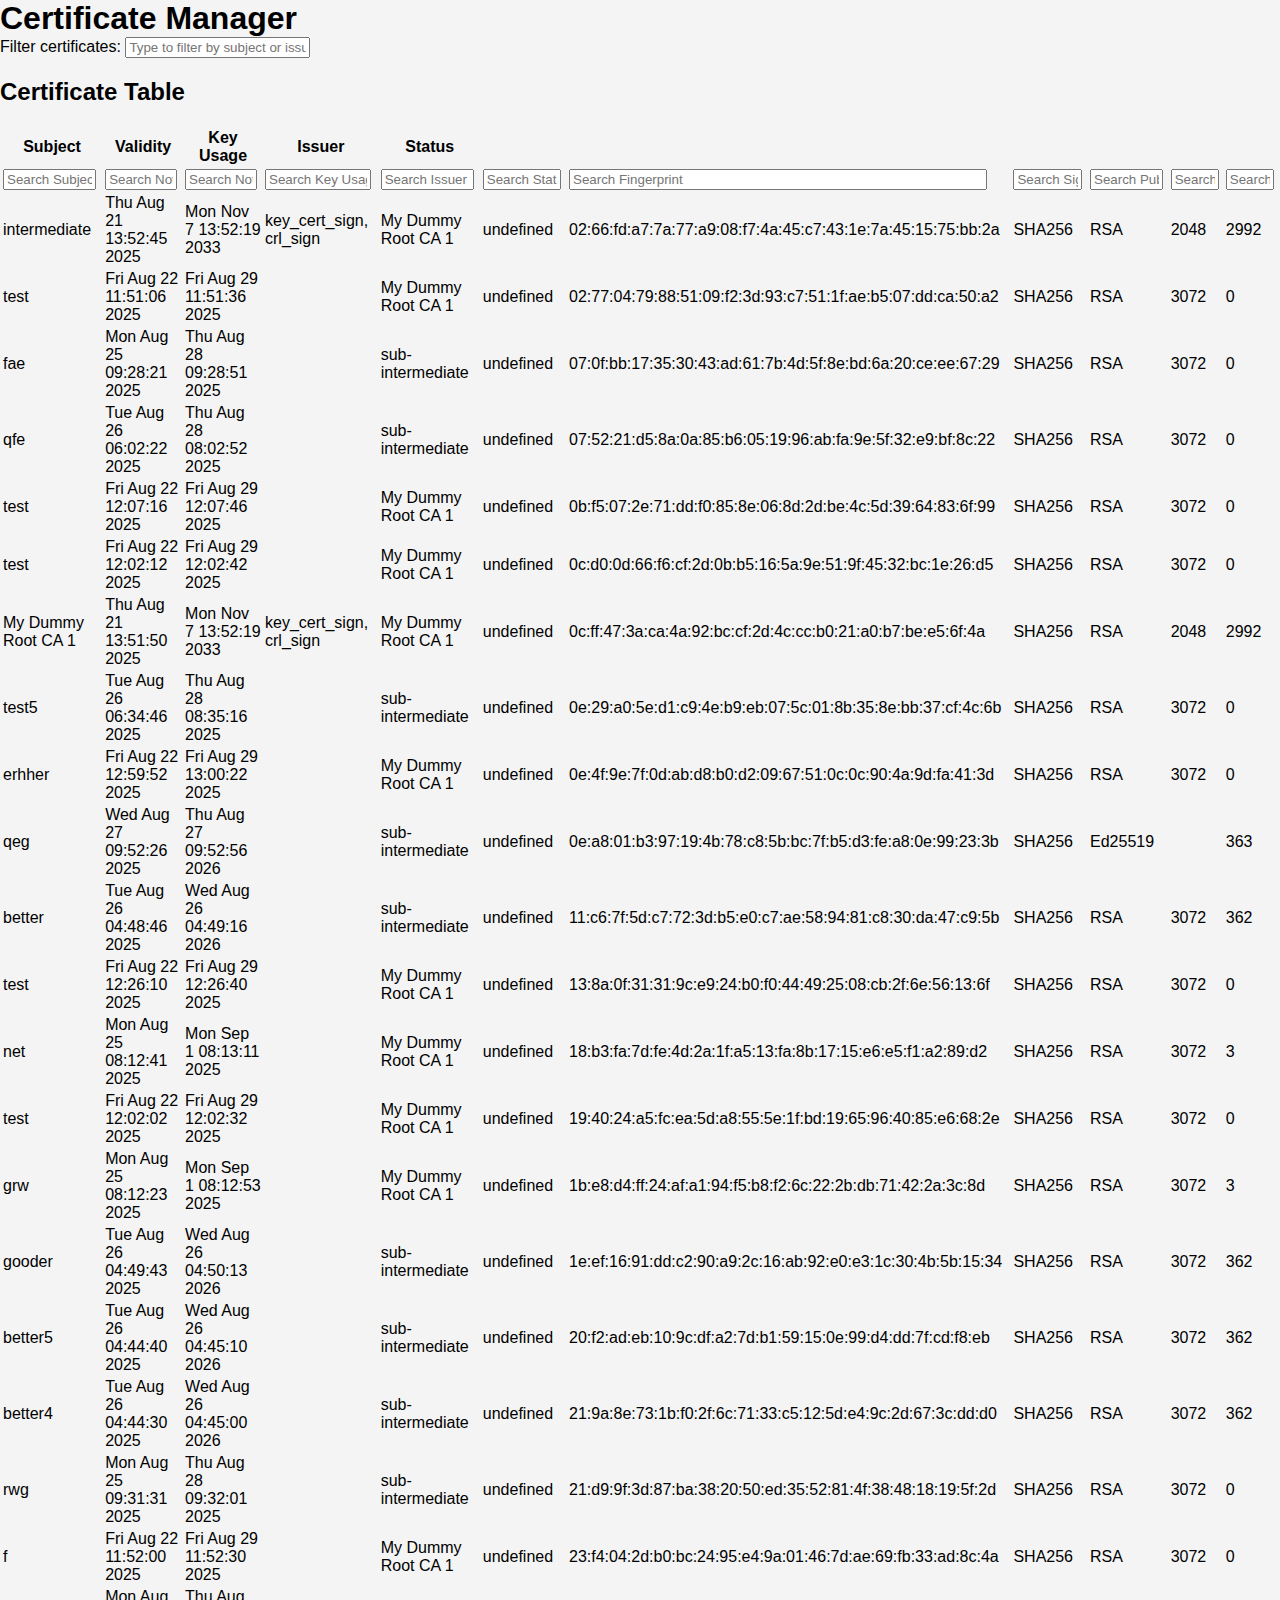
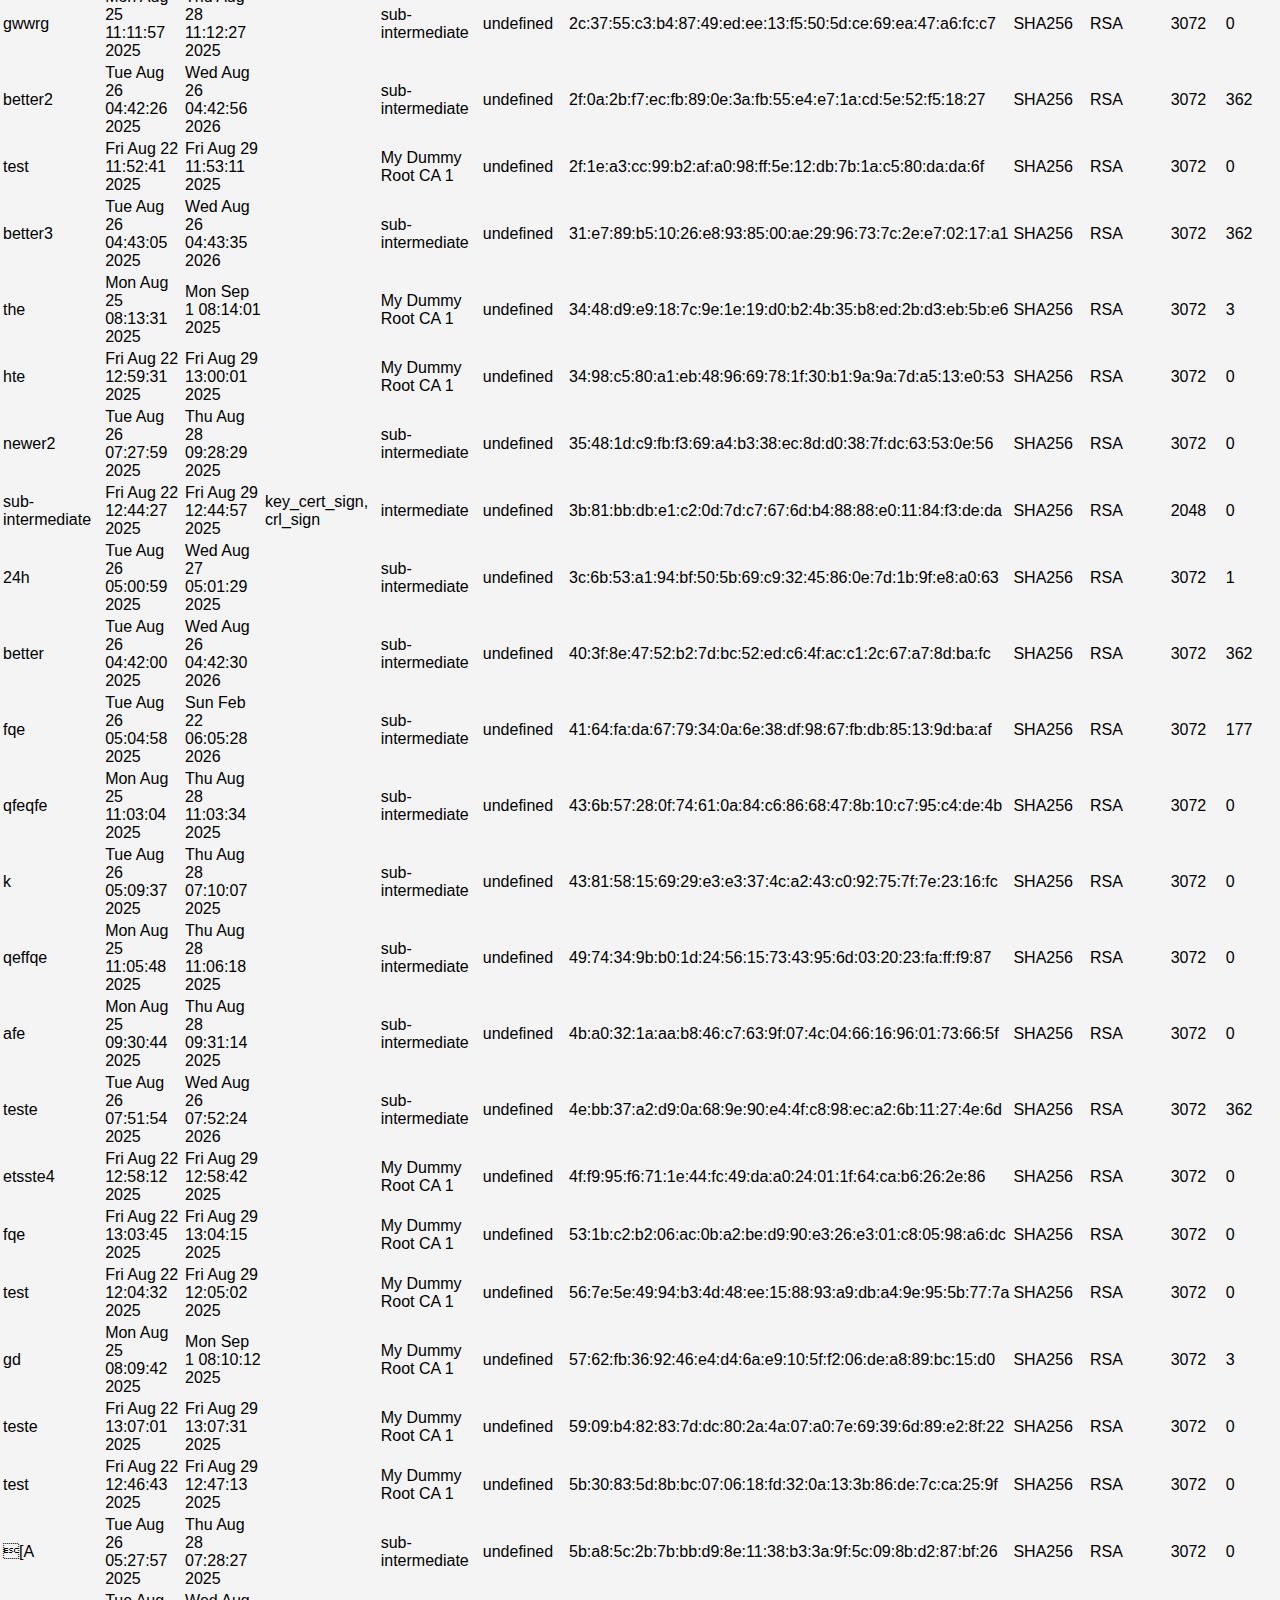
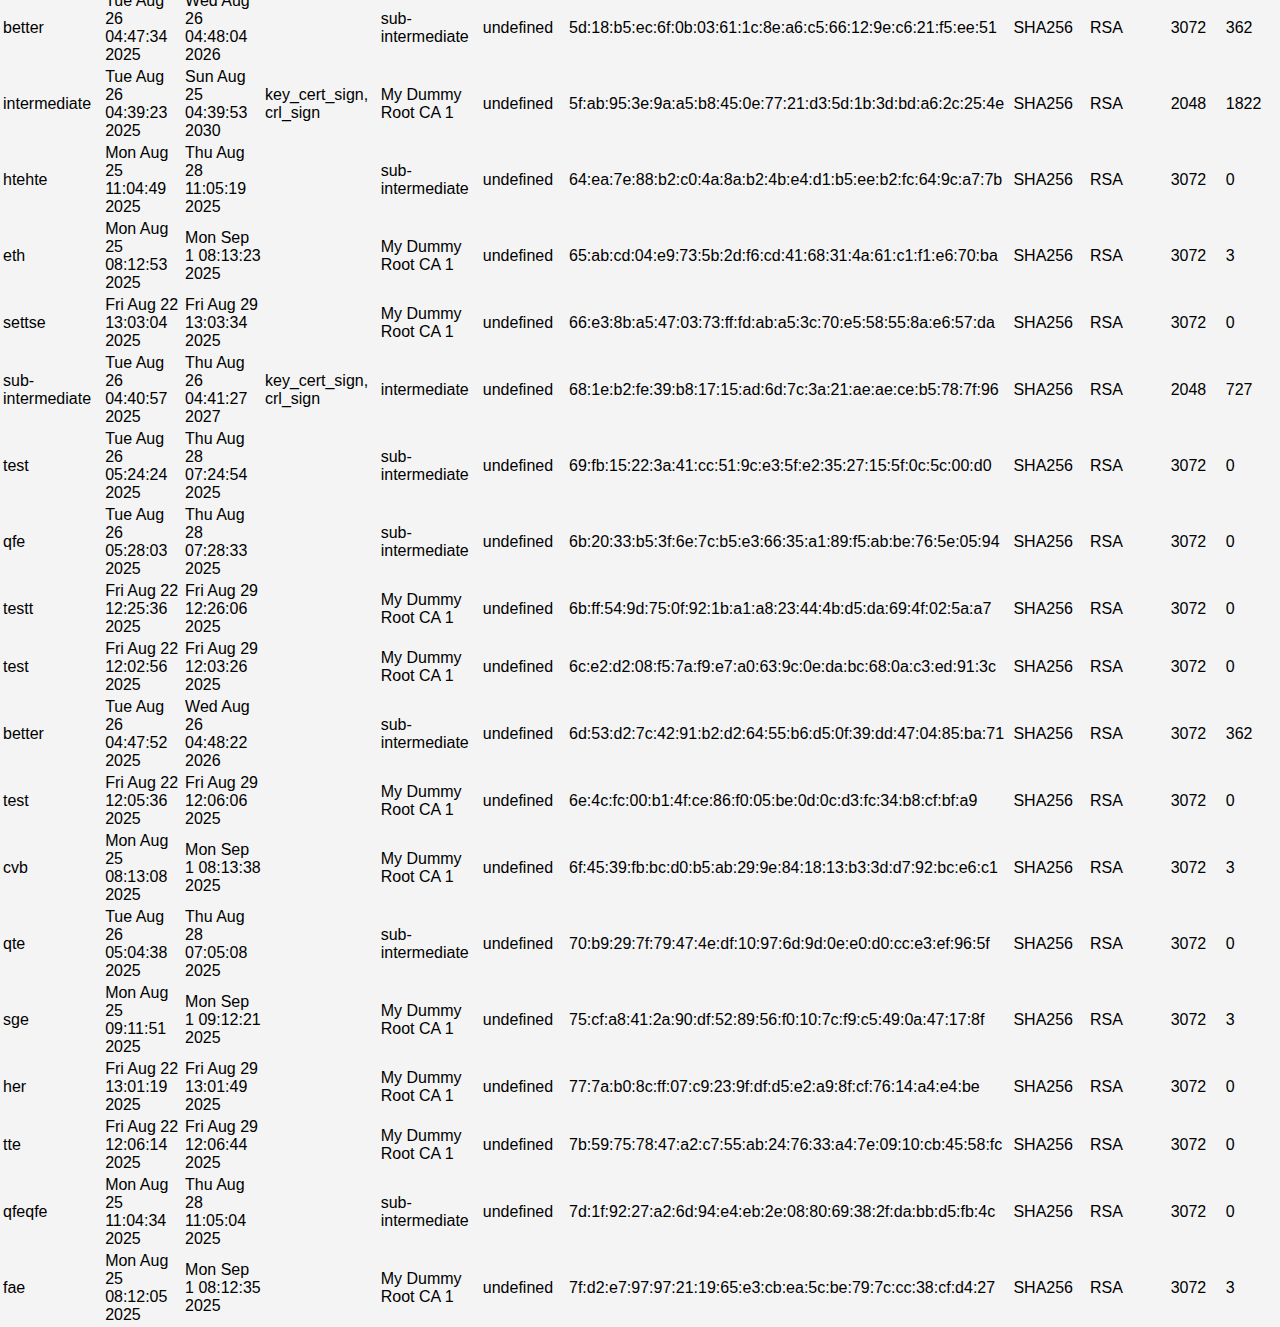
<file: index.html>
<!DOCTYPE html>
<html lang="en">
<head>
    <meta charset="UTF-8">
    <title>Certmanager Codesign - Certificate List</title>
    <link rel="stylesheet" href="css/styles.css">
    <script src="js/getLocalCertificates.js"></script>
    <script src="js/certificate-list.js"></script>
</head>
<body>
    <h1>Certificate Manager</h1>

    <div>
        <label for="filter-input">Filter certificates:</label>
        <input type="text" id="filter-input" placeholder="Type to filter by subject or issuer...">
    </div>

    <h2>Certificate Table</h2>
    <table>
      <thead>
        <tr>
          <th>Subject</th>
          <th>Validity</th>
          <th>Key Usage</th>
          <th>Issuer</th>
          <th>Status</th>
        </tr>
        <tr id="column-search-row"></tr>
      </thead>
      <tbody id="certificates-body"></tbody>
    </table>
</body>
</html>
</file>
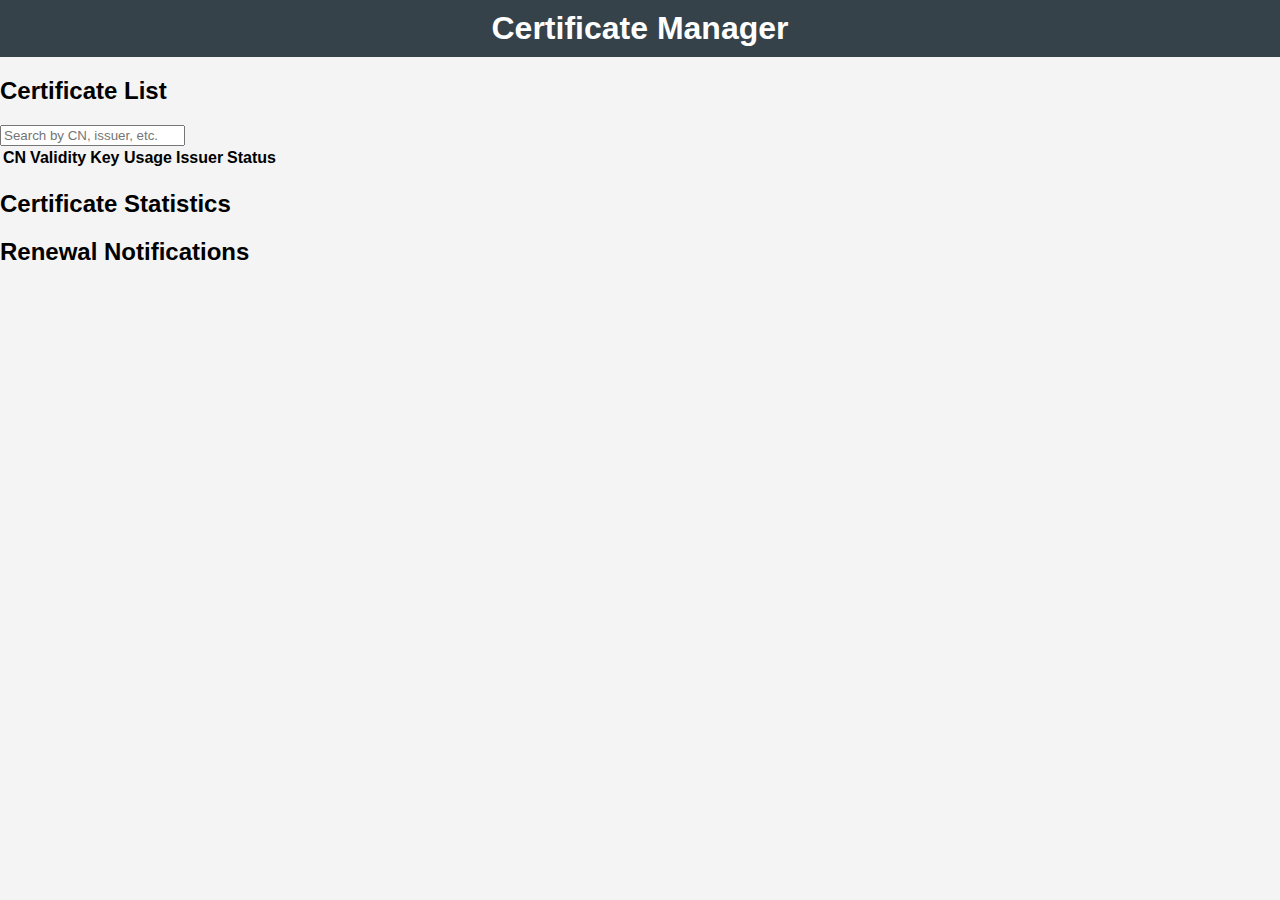
<file: certificate-manager-ui/index.html>
<!DOCTYPE html>
<html lang="en">
<head>
    <meta charset="UTF-8">
    <meta name="viewport" content="width=device-width, initial-scale=1.0">
    <title>Certificate Manager</title>
    <link rel="stylesheet" href="css/styles.css">
</head>
<body>
    <header>
        <h1>Certificate Manager</h1>
    </header>
    <main>
        <section id="certificate-list">
            <h2>Certificate List</h2>
            <input type="text" id="search" placeholder="Search by CN, issuer, etc.">
            <table>
                <thead>
                    <tr>
                        <th>CN</th>
                        <th>Validity</th>
                        <th>Key Usage</th>
                        <th>Issuer</th>
                        <th>Status</th>
                    </tr>
                </thead>
                <tbody id="certificates-body">
                    <!-- Certificate rows will be populated here -->
                </tbody>
            </table>
        </section>
        <section id="certificate-stats">
            <h2>Certificate Statistics</h2>
            <div id="stats-container">
                <!-- Statistics will be displayed here -->
            </div>
        </section>
        <section id="notifications">
            <h2>Renewal Notifications</h2>
            <div id="notification-container">
                <!-- Notifications will be displayed here -->
            </div>
        </section>
    </main>
    <script src="js/app.js"></script>
    <script src="js/certificate-list.js"></script>
    <script src="js/certificate-stats.js"></script>
    <script src="js/notification-manager.js"></script>
</body>
</html>
</file>
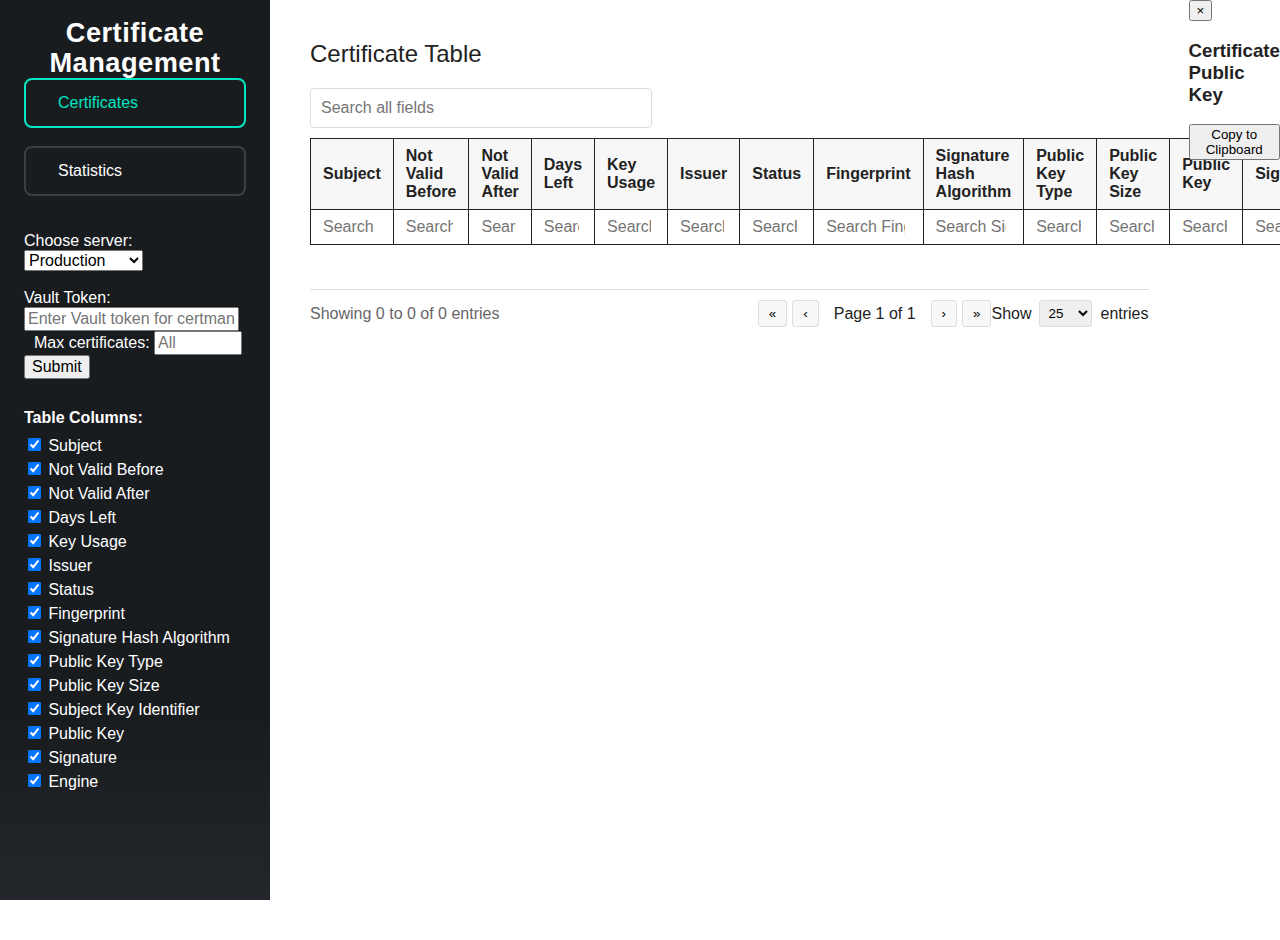
<file: frontend/index.html>
<!DOCTYPE html>
<html lang="en">

<head>
  <meta charset="UTF-8">
  <title>Certificate Management</title>
  <link rel="stylesheet" href="css/base.css">
  <link rel="stylesheet" href="css/certificate-view.css">
  <link rel="stylesheet" href="css/modal.css">
  <link rel="stylesheet" href="css/statistics.css">
  <link rel="stylesheet" href="css/pagination.css">
  <script src="js/loadCertificates.js"></script>
  <script src="js/column-selector.js"></script>
  <script src="js/modal.js"></script>
  <script src="js/pagination.js"></script>
  <script src="js/certificate-list.js"></script>
  <script src="js/certificate-stats.js"></script>
</head>

<body>
  <h1>Certificate Manager</h1>

  <!-- Sidebar -->
  <div class="sidebar">
    <div class="sidebar-title">Certificate<br>Management</div>
    <button class="sidebar-btn active" id="certificates-btn">Certificates</button>
    <button class="sidebar-btn" id="statistics-btn">Statistics</button>

    <!-- Inputs -->
    <div>
      <label for="server-select">Choose server:</label>
      <select id="server-select">
        <option value="https://vault.kiongroup.com:8000/certmanager-ui/">Production</option>
        <option value="https://vault-uat.kiongroup.com:8000/certmanager-ui/">UAT (Testing)</option>
        <option value="http://localhost:8000/">Localhost</option>
      </select>
    </div>

    <div>
      <label for="vaulttoken-input">Vault Token:</label>
      <input type="text" id="vaulttoken-input" placeholder="Enter Vault token for certmanager ui server">
      <label for="certamount-input" class="certamount-label">Max certificates:</label>
      <input type="number" id="certamount-input" min="1" class="certamount-input" placeholder="All">
      <button id="fetch-certificates-btn" onclick="fetchCertificates()">Submit</button>
    </div>

    <!-- Column Selector -->
    <div style="margin-top: 30px;">
      <label style="font-weight:bold;">Table Columns:</label>
      <div id="column-selectors" style="display: flex; flex-direction: column; gap: 4px; margin-top: 8px;">
        <label><input type="checkbox" class="column-checkbox" data-column="Subject" checked> Subject</label>
        <label><input type="checkbox" class="column-checkbox" data-column="Not Valid Before" checked> Not Valid Before</label>
        <label><input type="checkbox" class="column-checkbox" data-column="Not Valid After" checked> Not Valid After</label>
        <label><input type="checkbox" class="column-checkbox" data-column="Days Left" checked> Days Left</label>
        <label><input type="checkbox" class="column-checkbox" data-column="Key Usage" checked> Key Usage</label>
        <label><input type="checkbox" class="column-checkbox" data-column="Issuer" checked> Issuer</label>
        <label><input type="checkbox" class="column-checkbox" data-column="Status" checked> Status</label>
        <label><input type="checkbox" class="column-checkbox" data-column="Fingerprint" checked> Fingerprint</label>
        <label><input type="checkbox" class="column-checkbox" data-column="Signature Hash Algorithm" checked> Signature Hash Algorithm</label>
        <label><input type="checkbox" class="column-checkbox" data-column="Public Key Type" checked> Public Key Type</label>
        <label><input type="checkbox" class="column-checkbox" data-column="Public Key Size" checked> Public Key Size</label>
        <label><input type="checkbox" class="column-checkbox" data-column="Subject Key Identifier" checked> Subject Key Identifier</label>
        <label><input type="checkbox" class="column-checkbox" data-column="Public Key" checked> Public Key</label>
        <label><input type="checkbox" class="column-checkbox" data-column="Signature" checked> Signature</label>
        <label><input type="checkbox" class="column-checkbox" data-column="Engine" checked> Engine</label>
      </div>
    </div>
  </div>

  <!-- Certificate Main View -->
  <div class="main-content" id="certificates-view">
    <h2>Certificate Table</h2>
    <div class="filter-input-container">
      <input type="text" id="filter-input" placeholder="Search all fields">
    </div>
    <table>
      <thead>
        <!-- Careful, the order or columns matters and
             have to correspond to the certificate-list.js -->
        <tr>
          <th title="Click to sort" onclick="changeSortOrderForColumn('subject')">Subject</th>
          <th title="Click to sort" onclick="changeSortOrderForColumn('notvalidbefore')">Not Valid Before</th>
          <th title="Click to sort" onclick="changeSortOrderForColumn('notvalidafter')">Not Valid After</th>
          <th title="Click to sort" onclick="changeSortOrderForColumn('daysleft')">Days Left</th>
          <th title="Click to sort" onclick="changeSortOrderForColumn('keyUsage')">Key Usage</th>
          <th title="Click to sort" onclick="changeSortOrderForColumn('issuer')">Issuer</th>
          <th title="Click to sort" onclick="changeSortOrderForColumn('status')">Status</th>
          <th title="Click to sort" onclick="changeSortOrderForColumn('fingerprint')">Fingerprint</th>
          <th title="Click to sort" onclick="changeSortOrderForColumn('engine')">Engine</th>
          <th title="Click to sort" onclick="changeSortOrderForColumn('signaturehashalgorithm')">Signature Hash Algorithm</th>
          <th title="Click to sort" onclick="changeSortOrderForColumn('publickey_type')">Public Key Type</th>
          <th title="Click to sort" onclick="changeSortOrderForColumn('publickey_size')">Public Key Size</th>
          <th title="Click to sort" onclick="changeSortOrderForColumn('subjectKeyIdentifier')">Subject Key Identifier</th>
          <th title="Click to sort" onclick="changeSortOrderForColumn('publickey')">Public Key</th>
          <th title="Click to sort" onclick="changeSortOrderForColumn('signature')">Signature</th>
        </tr>
        <tr id="column-search-row">
          <td>
            <input type="text" class="column-search-input" data-colkey="subject" placeholder="Search Subject">
          </td>
          <td>
            <input type="date" class="column-search-input" data-colkey="notvalidbefore">
          </td>
          <td>
            <input type="date" class="column-search-input" data-colkey="notvalidafter">
          </td>
          <td>
            <input type="text" class="column-search-input" data-colkey="daysleft" placeholder="Search Days Left">
          </td>
          <td>
            <button type="button" class="keyusage-filter-btn" onclick="showKeyUsageModal()">Filter...</button>
          </td>
          <td>
            <input type="text" class="column-search-input" data-colkey="issuer" placeholder="Search Issuer">
          </td>
          <td>
            <input type="text" class="column-search-input" data-colkey="status" placeholder="Search Status">
          </td>
          <td>
            <input type="text" class="column-search-input" data-colkey="fingerprint" placeholder="Search Fingerprint">
          </td>
          <td>
            <input type="text" class="column-search-input" data-colkey="engine" placeholder="Search Engine">
          </td>
          <td>
            <input type="text" class="column-search-input" data-colkey="signaturehashalgorithm" placeholder="Search Signature Hash Algorithm">
          </td>
          <td>
            <input type="text" class="column-search-input" data-colkey="publickey_type" placeholder="Search Public Key Type">
          </td>
          <td>
            <input type="text" class="column-search-input" data-colkey="publickey_size" placeholder="Search Public Key Size">
          </td>
          <td>
            <input type="text" class="column-search-input" data-colkey="subjectKeyIdentifier" placeholder="Search Subject Key Identifier">
          </td>
          <td>
            <input type="text" class="column-search-input" data-colkey="publickey" placeholder="Search Public Key">
          </td>
          <td>
            <input type="text" class="column-search-input" data-colkey="signature" placeholder="Search Signature">
          </td>
        </tr>
      </thead>
      <tbody id="certificates-body"></tbody>
    </table>
    
    <!-- Pagination controls -->
    <div class="pagination-container">
      <div class="pagination-info">
        Showing <span id="showing-start">0</span> to <span id="showing-end">0</span> of <span id="total-entries">0</span> entries
      </div>
      <div class="pagination-controls">
        <button id="first-page-btn" title="First Page">&laquo;</button>
        <button id="prev-page-btn" title="Previous Page">&lsaquo;</button>
        <span class="pagination-text">Page <span id="current-page">1</span> of <span id="total-pages">1</span></span>
        <button id="next-page-btn" title="Next Page">&rsaquo;</button>
        <button id="last-page-btn" title="Last Page">&raquo;</button>
      </div>
      <div class="entries-per-page">
        <label for="entries-per-page-select">Show</label>
        <select id="entries-per-page-select">
          <option value="10">10</option>
          <option value="25" selected>25</option>
          <option value="50">50</option>
          <option value="100">100</option>
        </select>
        <span>entries</span>
      </div>
    </div>
  </div>

  <!-- Statistics-View -->
  <div class="main-content" id="statistics-view" style="display:none;">
    <h2>Certificate Statistics</h2>
    <div class="statistics-panel">
      <div class="chart-container">
        <h3>Issuer Distribution</h3>
        <div id="issuer-distribution-chart"></div>
      </div>
      <div class="chart-container">
        <h3>Basic Certificate Counts</h3>
        <div class="horizontal-bar-chart" id="simple-bar-chart"></div>
      </div>
      <div class="chart-container">
        <h3>Certificate Hierarchy</h3>
        <div id="certificate-hierarchy-chart"></div>
        <div id="hierarchy-summary"></div>
      </div>
      <div class="chart-container">
        <h3>Key Usage Breakdown</h3>
        <div id="key-usage-chart"></div>
      </div>
      <div class="chart-container">
        <h3>Expiration Timeline</h3>
        <div id="expiration-timeline-chart"></div>
      </div>
      <div class="chart-container">
        <h3>CA Certificate Statistics</h3>
        <div id="ca-certificate-stats"></div>
      </div>
    </div>
  </div>

  <!-- Signature Modal -->
  <div id="signature-modal" onclick="closeModalOnOutsideClick(event)">
    <div id="signature-modal-content">
      <button id="signature-modal-close" onclick="hideSignatureModal()">&times;</button>
      <h3>Certificate Signature</h3>
      <pre id="signature-modal-text"></pre>
      <div id="signature-modal-actions">
        <div id="signature-modal-actions-row1">
          <button onclick="showOriginalSignature()">Show Original</button>
          <button onclick="decodeBase64Signature()">Show as Binary</button>
          <button onclick="showSignatureAsHex()">Show as Hex</button>
        </div>
        <button id="signature-modal-copy" onclick="copySignatureToClipboard()">Copy to Clipboard</button>
      </div>
    </div>
  </div>

  <!-- Public Key Modal -->
  <div id="publickey-modal" onclick="closePublicKeyModalOnOutsideClick(event)">
    <div id="publickey-modal-content">
      <button id="publickey-modal-close" onclick="hidePublicKeyModal()">&times;</button>
      <h3>Certificate Public Key</h3>
      <pre id="publickey-modal-text"></pre>
      <div id="publickey-modal-actions">
        <button id="publickey-modal-copy" onclick="copyPublicKeyToClipboard()">Copy to Clipboard</button>
      </div>
    </div>
  </div>

  <!-- Key Usage Modal -->
  <div id="keyusage-modal" class="custom-modal" onclick="closeKeyUsageModalOnOutsideClick(event)">
    <div class="custom-modal-content">
      <button class="custom-modal-close" id="keyusage-modal-close" onclick="closeKeyUsageModal()">&times;</button>
      <h3>Filter by Key Usage</h3>
      <form id="keyusage-checkboxes-form"></form>
      <div style="margin-top:16px;">
        <button type="button" id="keyusage-modal-apply" class="keyusage-modal-apply" onclick="applyKeyUsageModal()">Apply</button>
        <button type="button" id="keyusage-modal-clear" class="keyusage-modal-clear" onclick="clearKeyUsageModal()">Clear</button>
      </div>
    </div>
  </div>
</body>

</html>
</file>
<file: css/styles.css>
body {
    font-family: Arial, sans-serif;
    margin: 0;
    padding: 0;
    background-color: #f4f4f4;
}

header {
    background: #35424a;
    color: #ffffff;
    padding: 10px 0;
    text-align: center;
}

h1 {
    margin: 0;
}

.container {
    width: 80%;
    margin: auto;
    overflow: hidden;
}

.certificates {
    display: flex;
    flex-wrap: wrap;
    justify-content: space-between;
}

.certificate-card {
    background: #ffffff;
    border: 1px solid #dddddd;
    border-radius: 5px;
    margin: 10px;
    padding: 15px;
    flex: 1 1 calc(30% - 20px);
    box-shadow: 0 2px 5px rgba(0, 0, 0, 0.1);
}

.certificate-card h2 {
    font-size: 1.5em;
    margin-bottom: 10px;
}

.certificate-card p {
    margin: 5px 0;
}

.status-active {
    color: green;
}

.status-revoked {
    color: red;
}

.status-expiring {
    color: orange;
}

footer {
    text-align: center;
    padding: 20px;
    background: #35424a;
    color: #ffffff;
    position: relative;
    bottom: 0;
    width: 100%;
}
</file>
<file: certificate-manager-ui/css/styles.css>
body {
    font-family: Arial, sans-serif;
    margin: 0;
    padding: 0;
    background-color: #f4f4f4;
}

header {
    background: #35424a;
    color: #ffffff;
    padding: 10px 0;
    text-align: center;
}

h1 {
    margin: 0;
}

.container {
    width: 80%;
    margin: auto;
    overflow: hidden;
}

.certificates {
    display: flex;
    flex-wrap: wrap;
    justify-content: space-between;
}

.certificate-card {
    background: #ffffff;
    border: 1px solid #dddddd;
    border-radius: 5px;
    margin: 10px;
    padding: 15px;
    flex: 1 1 calc(30% - 20px);
    box-shadow: 0 2px 5px rgba(0, 0, 0, 0.1);
}

.certificate-card h2 {
    font-size: 1.5em;
    margin-bottom: 10px;
}

.certificate-card p {
    margin: 5px 0;
}

.status-active {
    color: green;
}

.status-revoked {
    color: red;
}

.status-expiring {
    color: orange;
}

footer {
    text-align: center;
    padding: 20px;
    background: #35424a;
    color: #ffffff;
    position: relative;
    bottom: 0;
    width: 100%;
}
</file>
<file: frontend/css/base.css>
/* Base styles and layout */
body {
  margin: 0;
  font-family: Arial, sans-serif;
  background: #fff;
  color: #222;
  height: 100vh;
  display: flex;
}

h1 {
  display: none;
}

.sidebar {
  background: linear-gradient(180deg, #181c1f 80%, #23272b 100%);
  color: #fff;
  width: 270px;
  min-width: 220px;
  height: 100vh;
  display: flex;
  flex-direction: column;
  align-items: stretch;
  padding: 0;
  position: fixed;
  left: 0;
  top: 0;
  z-index: 10;
}

.sidebar-title {
  font-size: 1.7em;
  font-weight: bold;
  margin: 32px 0 40px 0;
  text-align: center;
  line-height: 1.1;
  letter-spacing: 0.5px;
}

.sidebar-btn {
  background: none;
  border: 2px solid #3a3f44;
  color: #fff;
  font-size: 1.15em;
  padding: 14px 0;
  margin: 0 24px 18px 24px;
  border-radius: 8px;
  cursor: pointer;
  transition: background 0.2s, color 0.2s, border 0.2s;
  text-align: left;
  padding-left: 32px;
  outline: none;
}

.sidebar-btn.active,
.sidebar-btn:hover {
  background: #181c1f;
  border: 2px solid #00e6c3;
  color: #00e6c3;
}

.sidebar > div {
  margin: 18px 24px 0 24px;
}

.sidebar label,
.sidebar select,
.sidebar input,
.sidebar button {
  font-size: 1em;
}

.certamount-label {
  margin-left: 10px;
}

.certamount-input {
  width: 80px;
}

.main-content {
  margin-left: 270px;
  padding: 40px 40px 0 40px;
  background: #fff;
  min-width: 0;
  display: flex;
  flex-direction: column;
  min-height: 100vh;
}

h2 {
  margin-top: 0;
  margin-bottom: 20px;
  font-size: 1.5em;
  font-weight: normal;
}

@media (max-width: 900px) {
  .sidebar {
    width: 180px;
    min-width: 120px;
  }
  .main-content {
    margin-left: 180px;
    padding: 20px 10px 0 10px;
  }
  #filter-input {
    width: 100%;
    min-width: 120px;
  }
}

@media (max-width: 600px) {
  .sidebar {
    display: none;
  }
  .main-content {
    margin-left: 0;
    padding: 10px 2vw 0 2vw;
  }
  table, th, td {
    font-size: 0.9em;
  }
}
</file>
<file: frontend/css/certificate-view.css>
/* General Certificate table */
tbody tr:hover {
  background: #f0f8ff;
}

.filter-input-container {
  margin-bottom: 10px;
}

#filter-input {
  width: 320px;
  padding: 10px;
  border: 1px solid #dddddd;
  border-radius: 4px;
  margin-right: 10px;
  font-size: 1em;
}

table {
  width: 100%;
  border-collapse: collapse;
  background: #fff;
  margin-bottom: 24px;
  font-size: 1em;
}

th, td {
  border: 1px solid #222;
  padding: 8px 12px;
  text-align: left;
  font-size: 1em;
}

th {
  background: #f7f7f7;
  font-weight: bold;
}

/* Search Filter styling */
tr#column-search-row th,
tr#column-search-row td {
  background: #fff;
  border: none;
  padding: 0;
}

tr#column-search-row td {
  padding: 0;
  border: 1px solid #222;
  background: #fff;
}

tr#column-search-row input,
.column-search-input {
  width: 95%;
  box-sizing: border-box;
  border: none;
  outline: none;
  padding: 8px 12px;
  font-size: 1em;
  background: transparent;
}

tr#column-search-row input[type="date"].column-search-input {
  width: 100%;
  background: transparent;
  border: none;
  outline: none;
  padding: 8px 12px;
  font-size: 1em;
  box-sizing: border-box;
  font-family: inherit;
  color: #222; 
}

/* Pagination */
.pagination {
  display: flex;
  justify-content: flex-end;
  align-items: center;
  gap: 4px;
  margin-bottom: 24px;
}

.pagination-btn {
  background: #f7f7f7;
  border: 1px solid #bbb;
  color: #222;
  padding: 6px 18px;
  border-radius: 6px;
  margin: 0 2px;
  font-size: 1em;
  cursor: pointer;
  transition: background 0.2s, color 0.2s;
}

.pagination-btn.active, .pagination-btn:focus {
  background: #00b386;
  color: #fff;
  border-color: #00b386;
}

.pagination-btn:disabled {
  color: #bbb;
  border: 1px solid #eee;
  background: #f7f7f7;
  cursor: default;
}

.row-not-valid {
  background: #ffeaea;
}

/* Key Usage Filter Button */
.keyusage-filter-btn {
  width: 100%;
  padding: 6px 0;
  border: 1px solid #bbb;
  background: #f7f7f7;
  color: #222;
  border-radius: 6px;
  cursor: pointer;
  font-size: 1em;
  transition: background 0.2s, color 0.2s;
}

.keyusage-filter-btn:hover,
.keyusage-filter-btn:focus {
  background: #00b386;
  color: #fff;
  border-color: #00b386;
}

/* Modal styles */
.custom-modal {
  display: none;
  position: fixed;
  z-index: 1002;
  left: 0; top: 0; width: 100vw; height: 100vh;
  background: rgba(0,0,0,0.25);
  justify-content: center;
  align-items: center;
}

.custom-modal-content {
  background: #fff;
  margin: 10vh auto;
  padding: 24px 32px 18px 32px;
  border-radius: 10px;
  max-width: 340px;
  min-width: 220px;
  box-shadow: 0 2px 24px rgba(0,0,0,0.18);
  position: relative;
}

.custom-modal-close {
  position: absolute;
  right: 12px;
  top: 10px;
  background: none;
  border: none;
  font-size: 1.7em;
  color: #888;
  cursor: pointer;
}

.keyusage-modal-apply,
.keyusage-modal-clear {
  margin-right: 10px;
  padding: 6px 18px;
  border-radius: 6px;
  border: 1px solid #bbb;
  background: #f7f7f7;
  color: #222;
  font-size: 1em;
  cursor: pointer;
  transition: background 0.2s, color 0.2s;
}

.keyusage-modal-apply:hover,
.keyusage-modal-apply:focus {
  background: #00b386;
  color: #fff;
  border-color: #00b386;
}

.keyusage-modal-clear:hover,
.keyusage-modal-clear:focus {
  background: #ffeaea;
  color: #d00;
  border-color: #d00;
}
</file>
<file: frontend/css/modal.css>
/* Modal styles */

#signature-modal {
  display: none;
  position: fixed;
  top: 0;
  left: 0;
  width: 100vw;
  height: 100vh;
  background: rgba(0,0,0,0.5);
  z-index: 1000;
  align-items: center;
  justify-content: center;
}

#signature-modal-content {
  background: #fff;
  padding: 24px;
  border-radius: 8px;
  max-width: 90vw;
  max-height: 80vh;
  overflow: auto;
  position: relative;
  box-shadow: 0 2px 16px rgba(0,0,0,0.3);
}

#signature-modal-close {
  position: absolute;
  top: 8px;
  right: 8px;
  font-size: 20px;
  background: none;
  border: none;
  cursor: pointer;
}

#signature-modal-text {
  white-space: pre-wrap;
  word-break: break-all;
  margin-bottom: 16px;
  width: 400px;
}

#signature-modal-copied {
  margin-left: 10px;
  color: green;
  display: none;
}
</file>
<file: frontend/css/statistics.css>
/* Statistics styles */

#statistics-view {
  flex: 1 1 auto;
  display: flex;
  flex-direction: column;
  min-height: 0;
  height: 100vh;
}

.horizontal-bar {
  height: 18px;
  border-radius: 8px;
  margin: 0 8px;
  transition: width 0.5s;
  background: #3692eb;
}

.horizontal-bar-chart, #simple-bar-chart {
  flex: 0 0 auto;
  display: flex;
  flex-direction: column;
  justify-content: flex-start;
  align-items: flex-start;
  min-height: 0;
  margin-top: 0;
  width: 100%;
  max-width: 500px;
}

.horizontal-bar-row {
  display: flex;
  align-items: center;
  margin-bottom: 8px;
}

.horizontal-bar-label {
  width: 160px;
  font-size: 1em;
  color: #222;
  text-align: left;
  word-break: break-word;
}

.horizontal-bar {
  height: 18px;
  border-radius: 8px;
  margin: 0 8px;
  transition: width 0.5s;
}

.horizontal-bar-count {
  font-weight: bold;
  margin-left: 8px;
  color: #222;
}

.vertical-bar-chart-wrapper {
  display: flex;
  align-items: flex-end;
  justify-content: center;
  gap: 36px;
  height: 60vh;
  min-height: 180px;
  max-height: 60vh;
  margin: 0;
}

.vertical-bar-col {
  display: flex;
  flex-direction: column;
  align-items: center;
  width: 70px;
  height: 100%;
  justify-content: flex-end;
}

.vertical-bar {
  width: 50px;
  border-radius: 8px 8px 0 0;
  transition: height 0.5s;
  margin-bottom: 6px;
}

.vertical-bar-value {
  font-weight: bold;
  margin-bottom: 6px;
  color: #222;
}

.vertical-bar-label {
  margin-top: 8px;
  font-size: 1em;
  color: #222;
  text-align: center;
  word-break: break-word;
}

.stats-summary {
  display: flex;
  gap: 20px;
  flex-wrap: wrap;
}

.stats-box {
  background: #f9f9f9;
  border: 1px solid #ddd;
  border-radius: 6px;
  padding: 20px;
  flex: 1;
  min-width: 280px;
}

.stats-box h3 {
  margin-top: 0;
  margin-bottom: 16px;
  font-size: 1.2em;
  color: #222;
}

.stat-item {
  display: flex;
  justify-content: space-between;
  margin-bottom: 12px;
  padding: 8px 0;
  border-bottom: 1px solid #eee;
}

.stat-item:last-child {
  border-bottom: none;
  margin-bottom: 0;
}

.stat-item span:first-child {
  font-weight: bold;
}
</file>
<file: frontend/css/pagination.css>
/* filepath: /mnt/Games/Kion/certmanager-frontend/frontend/css/pagination.css */
.pagination-container {
  display: flex;
  justify-content: space-between;
  align-items: center;
  margin-top: 20px;
  padding: 10px 0;
  border-top: 1px solid #ddd;
}

.pagination-info {
  flex: 1;
  color: #666;
}

.pagination-controls {
  display: flex;
  align-items: center;
  gap: 5px;
}

.pagination-controls button {
  padding: 5px 10px;
  border: 1px solid #ddd;
  background: #f8f8f8;
  cursor: pointer;
  border-radius: 3px;
}

.pagination-controls button:disabled {
  opacity: 0.5;
  cursor: not-allowed;
}

.pagination-controls button:hover:not(:disabled) {
  background: #e0e0e0;
}

.pagination-text {
  margin: 0 10px;
}

.entries-per-page {
  display: flex;
  align-items: center;
  gap: 8px;
}

.entries-per-page select {
  padding: 4px;
  border: 1px solid #ddd;
  border-radius: 3px;
}
</file>
